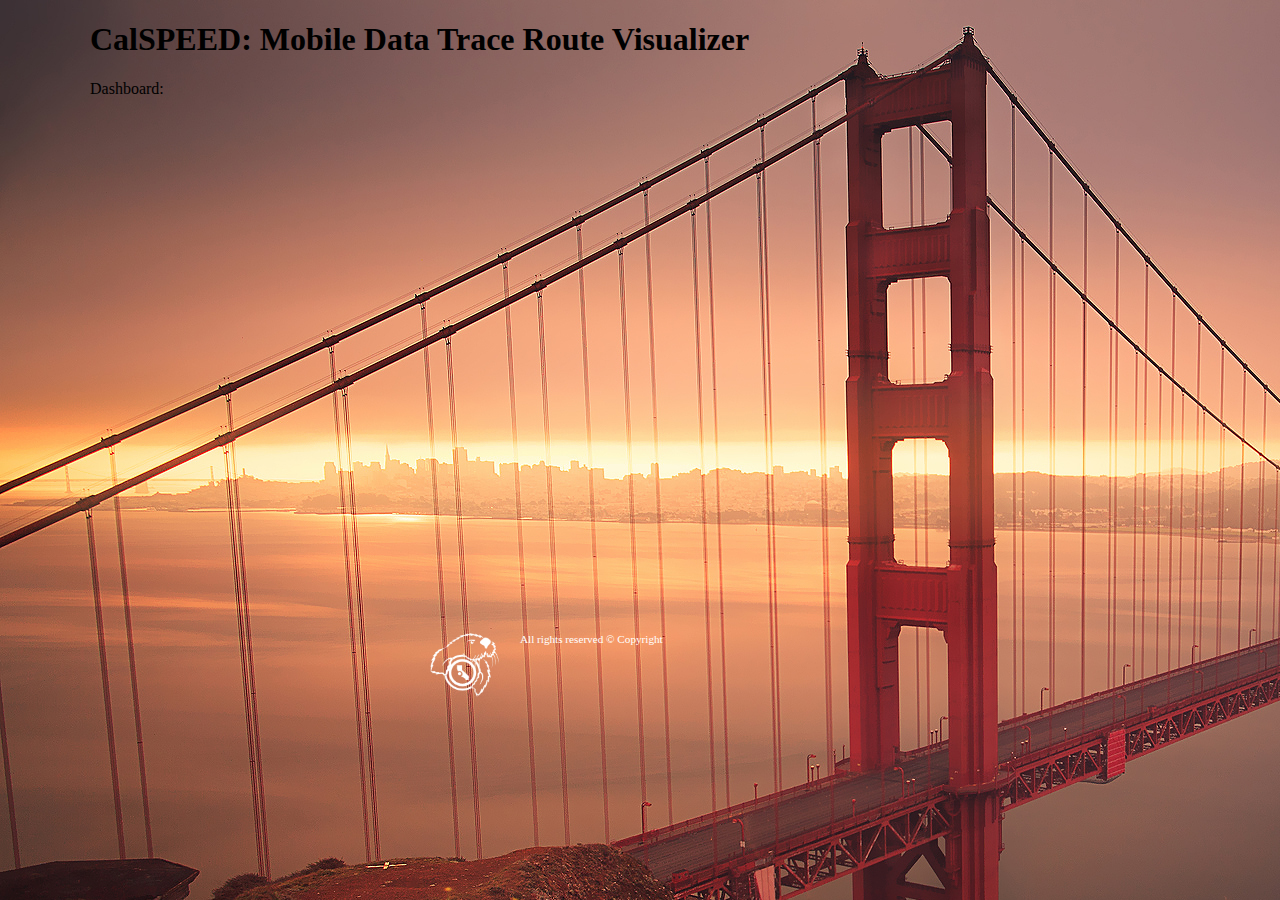
<file: index.html>
<!DOCTYPE html>
<html>
<head>
	

        
        <!-- Cal Speed Application -->
        <title>CalSPEED: Mobile Data Route Visualizer</title>
        <meta name="author" content="CalSPPED Capstone 2017" />
        
        <script src="Scripts/js/async.js" type="text/javascript" ></script>
        <script src="Scripts/js/data.js" type="text/javascript" ></script>
        <script src="Scripts/js/gmap.js" type="text/javascript" ></script>
        
        <link rel="stylesheet" type="text/css" href="Styles/map.css" />
        <link rel="stylesheet" type="text/css" href="./Styles/theme-common.css" />
        <link rel="stylesheet" type="text/css" href="./Styles/theme.css" />
                
        
</head>
<body>
        <div id="content-view-wrapper">
            <h1>CalSPEED: Mobile Data Trace Route Visualizer</h1>
            <div id="data-content-contianer">
                <div id="dashboard-content">
                    <p>Dashboard:</p>
                    <script>
                        getDashboard();
                    </script>
            
                </div>
            </div>
        </div>
        <footer>
            <figure>
		<img class="footerLogoImage" src="./Media/Images/csumb-logo-white.png" />
            </figure>
            <p>
                All rights reserved &copy; Copyright
            </p>
        </footer>
</body>

</html>
</file>
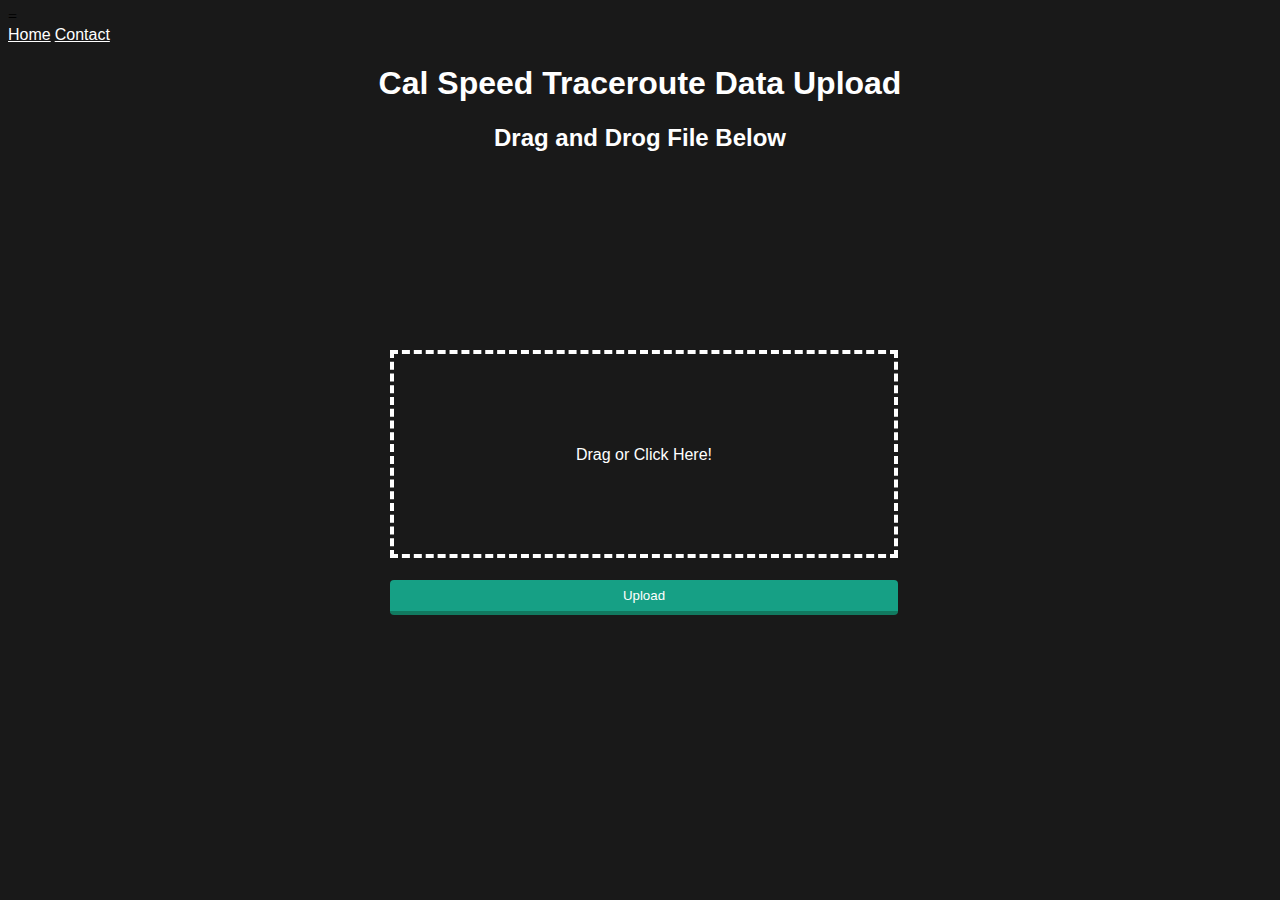
<file: upload.html>
<!DOCTYPE html>
<html lang="en">
	<head>
		<meta charset="utf-8">=
		<meta http-equiv="X-UA-Compatible" content="IE=edge,chrome=1">
		<title>Data Upload</title>
		<meta name="description" content="">
		<meta name="author" content="Brandon Saletta">
		<meta name="viewport" content="width=device-width; initial-scale=1.0">
		<link rel="shortcut icon" href="/favicon.ico">
		<link rel="apple-touch-icon" href="/apple-touch-icon.png">
	</head>
	<style>
		body{
		  background: rgba(0,0,0,0.9);
		}
		form{
		  position: absolute;
		  top: 50%;
		  left: 50%;
		  margin-top: -100px;
		  margin-left: -250px;
		  width: 500px;
		  height: 200px;
		  border: 4px dashed #fff;
		}
		form p{
		  width: 100%;
		  height: 100%;
		  text-align: center;
		  line-height: 170px;
		  color: #ffffff;
		  font-family: Arial;
		}
		form input{
		  position: absolute;
		  margin: 0;
		  padding: 0;
		  width: 100%;
		  height: 100%;
		  outline: none;
		  opacity: 0;
		}
		form button{
		  margin: 0;
		  color: #fff;
		  background: #16a085;
		  border: none;
		  width: 508px;
		  height: 35px;
		  margin-top: -20px;
		  margin-left: -4px;
		  border-radius: 4px;
		  border-bottom: 4px solid #117A60;
		  transition: all .2s ease;
		  outline: none;
		}
		form button:hover{
		  background: #149174;
			color: #0C5645;
		}
		form button:active{
		  border:0;
		}
		.nav {
		    display: inline-block;    
		    float: left;               
		    vertical-align: top;
		    margin-bottom: 4px;
		    overflow: hidden;
		    box-shadow: 0 0 2px #888;
		}
		h1{
		  width: 100%;
		  height: 100%;
		  text-align: center;
		  color: #ffffff;
		  font-family: Arial;
		}
		h2{
		  width: 100%;
		  height: 100%;
		  text-align: center;
		  color: #ffffff;
		  font-family: Arial;
		}
		a{
		 
		  text-align: center;
		  color: #ffffff;
		  font-family: Arial;
		}
	</style>
	<script src='http://cdnjs.cloudflare.com/ajax/libs/jquery/2.1.3/jquery.min.js'></script>
    <script>
    	$(document).ready(function(){
  		$('form input').change(function () {
	    	$('form p').text(this.files.length + " file(s) selected");
	  			});
		});
	</script>
	<body>
		<div>
			<nav>
				<a href="/">Home</a>
				<a href="/contact">Contact</a>
			</nav>		
			<h1>Cal Speed Traceroute Data Upload</h1>
			<h2>Drag and Drog File Below</h2>
			<form action="upload_process.php" method="post">
			  	<input type="file" multiple>
			  	<p>Drag or Click Here!</p>
			  	<button type="submit">Upload</button>
			</form>
			<footer>
				
			</footer>
		</div>
	</body>
</html>
</file>
<file: Styles/map.css>
/* Set map styles */
#gmap {
    height: 800px;
    width: 30%;
}

/* Set's the styles of each html element by target string */
p[target='AT&T Wireless']{
    background-color: red;
    border-radius: 25px 25px 25px 25px;
    width: 50px;
    height: 50px;
    text-align: center;
    float: left;
}

p[target='AT&T Services']{
    background-color: orange;
    border-radius: 25px 25px 25px 25px;
    width: 50px;
    height: 50px;
    text-align: center;
    float: left;
}
p[target='NA']{
    border-radius: 25px 25px 25px 25px;
    width: 50px;
    height: 50px;
    text-align: center;
    float: left;
    background-color: grey;
}
p[target='Sprint']{
    background-color: yellow;
    border-radius: 25px 25px 25px 25px;
    width: 50px;
    height: 50px;
    text-align: center;
    float: left;
}

p[target='Verizon Business']{
    background-color: lightsalmon;
    border-radius: 25px 25px 25px 25px;
    width: 50px;
    height: 50px;
    text-align: center;
    float: left;
}
p[target='Abovenet Communications']{
    border-radius: 25px 25px 25px 25px;
    width: 50px;
    height: 50px;
    text-align: center;
    float: left;
    background-color: saddlebrown;
}
p[target='Equinix']{
    border-radius: 25px 25px 25px 25px;
    width: 50px;
    height: 50px;
    text-align: center;
    float: left;
    background-color: mediumspringgreen;
}
p[target='T-Mobile']{
     border-radius: 25px 25px 25px 25px;
     width: 50px;
     height: 50px;
     text-align: center;
     float: left;
     background-color: hotpink;
}
p[target='Amazon']{
    border-radius: 25px 25px 25px 25px;
    width: 50px;
    height: 50px;
    text-align: center;
    float: left;
    background-color: purple;
}
p[target='*']{
    border-radius: 25px 25px 25px 25px;
    width: 50px;
    height: 50px;
    text-align: center;
    float: left;
    background-color: papayawhip;
}
</file>
<file: Styles/theme-common.css>
.std-circle{
	border-radius: 25px 25px 25px 25px;
	background-color: green;
	width: 50px;
	height: 50px;
	float: left;
}

body{
    background-image: url("../Media/Images/sf-bay-golden-gate.jpg");
    background-color: darkblue;
    background-repeat: no-repeat;
    background-attachment: fixed;
}

/* Common footer for CalSPEED */
footer{
	margin-top: 10px;
	font-size: .7em;
	width: 500px;
	margin: 0 auto;
	color: white;
}

img.footerLogoImage{
	float:left;
	margin-right:20px;
	width: 70px;
}
</file>
<file: Styles/theme.css>
#content-view-wrapper{
    width: 1100px;
    min-height: 600px;
    margin: 0px auto 0px auto ;
}


#dashboard-content{
    width: 1100px;
    margin: 0px auto 0px auto;
}

/*  #584b68 */
div.dashbaord-pane{
    background-color: rgba(119, 101, 140, 0.5);
    border-radius: 10px;
    min-height: 40px;
    min-width: 40px;
    color: white;
    font-size: 2em;
    float: left;
    text-align: center;
    margin: 10px 20px 0px 0px;
    padding: 5px;   
}

p.dashboard-label{
    font-size: .5em;
}

#gmap {
    height: 800px;
    width: 30%;
}
</file>
